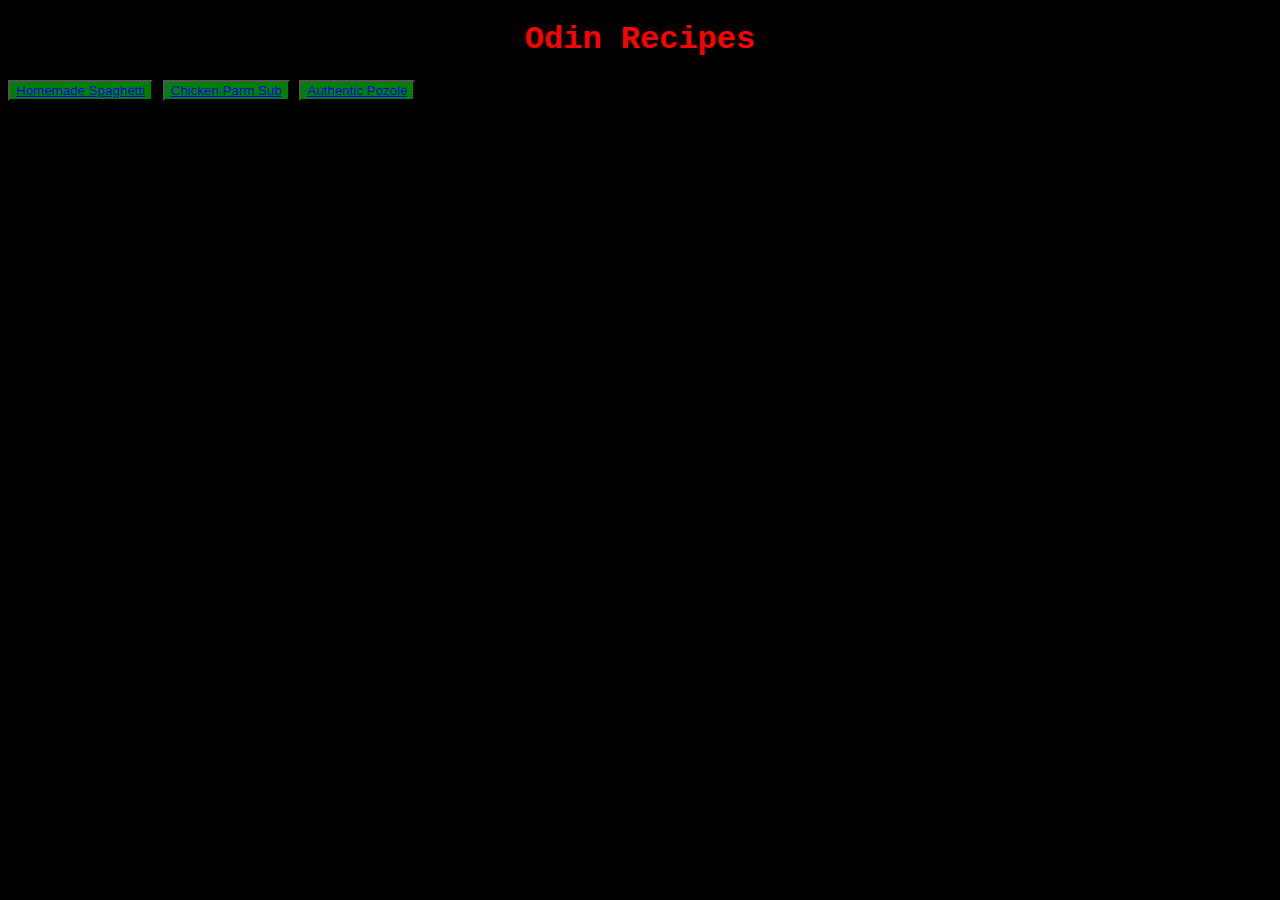
<file: index.html>
<!DOCTYPE html>
<html lang="en">
    <head>
        <meta charset="UTF-8">
        <title>Odin Recipes Page</title>
        <link rel="stylesheet" href="style.css">
    </head>   
    <body id="body">
        <h1 class="head">Odin Recipes</h1>
            <div>       
                <button><a href="recipes/spaghetti.html">Homemade Spaghetti</a></button>
                <button><a href="recipes/chicken-parm.html">Chicken Parm Sub</a></button>
                <button><a href="recipes/pozole.html">Authentic Pozole</a></button>
            </div>    

    </body>
</html>
</file>
<file: style.css>
#body {
    background-color: black;
    color: white;
    font-family: 'Courier New', Courier, monospace;
}
.head {
    color: red;
    text-align: center;
}
button {
    background-color: green;
}
</file>
